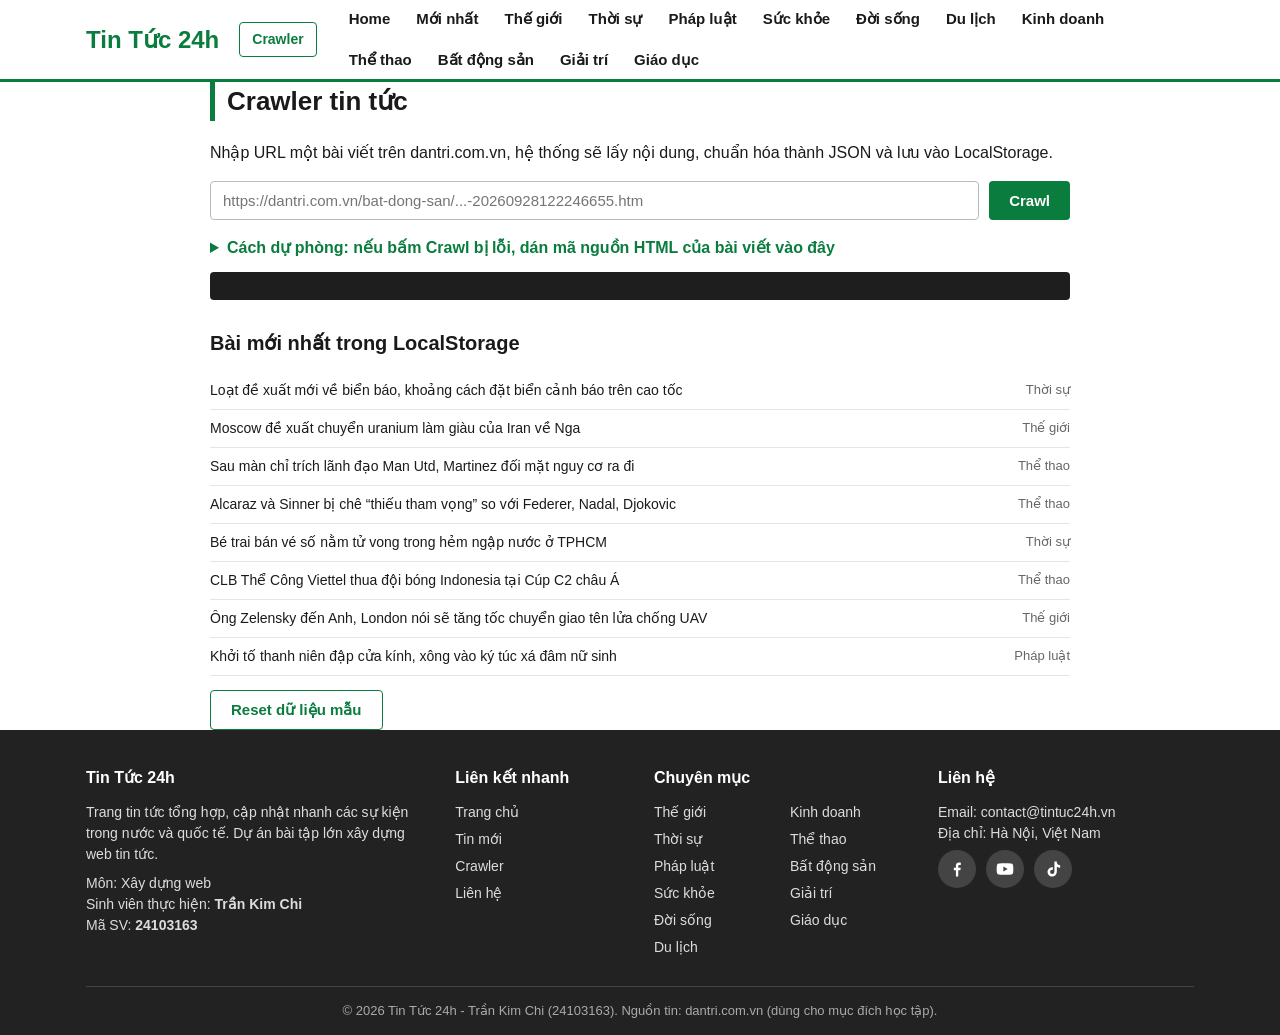
<file: crawler.html>
<!DOCTYPE html>
<html lang="vi"><head>
<meta charset="UTF-8"><meta name="viewport" content="width=device-width, initial-scale=1">
<title>Crawler - Tin Tức 24h</title><link rel="stylesheet" href="css/style.css">
</head><body data-page="crawler">
<div id="header" class="header"></div>
<main class="container"><div class="crawler" id="app">
  <h1 class="page-title">Crawler tin tức</h1>
  <p>Nhập URL một bài viết trên dantri.com.vn, hệ thống sẽ lấy nội dung, chuẩn hóa thành JSON và lưu vào LocalStorage.</p>
  <form id="crawlForm">
    <input type="url" id="urlInput" required placeholder="https://dantri.com.vn/bat-dong-san/...-20260928122246655.htm">
    <button class="btn" id="crawlBtn" type="submit">Crawl</button>
  </form>
  <details style="margin:8px 0 12px">
    <summary style="cursor:pointer;color:var(--red);font-weight:600">Cách dự phòng: nếu bấm Crawl bị lỗi, dán mã nguồn HTML của bài viết vào đây</summary>
    <p style="font-size:14px;margin:8px 0">Mở bài viết trên dantri.com.vn → nhấn <b>Ctrl+U</b> → <b>Ctrl+A</b>, <b>Ctrl+C</b> → dán vào ô dưới → nhập đúng URL bài ở ô phía trên → bấm Crawl.</p>
    <textarea id="htmlInput" rows="5" style="width:100%;padding:8px;border:1px solid #bbb;border-radius:4px" placeholder="Dán mã nguồn HTML (chỉ dùng khi proxy lỗi)"></textarea>
  </details>
  <div id="status" class="status"></div>
  <pre class="json" id="result"></pre>
  <div class="saved"><h3 class="section-h">Bài mới nhất trong LocalStorage</h3><div id="saved"></div>
  <p style="margin-top:14px"><button class="btn sec" id="resetBtn" type="button">Reset dữ liệu mẫu</button></p></div>
</div></main>
<footer id="footer" class="footer"></footer>
<script src="js/data.js"></script>
<script src="js/crawler.js"></script>
<script src="js/main.js"></script>
</body></html>
</file>
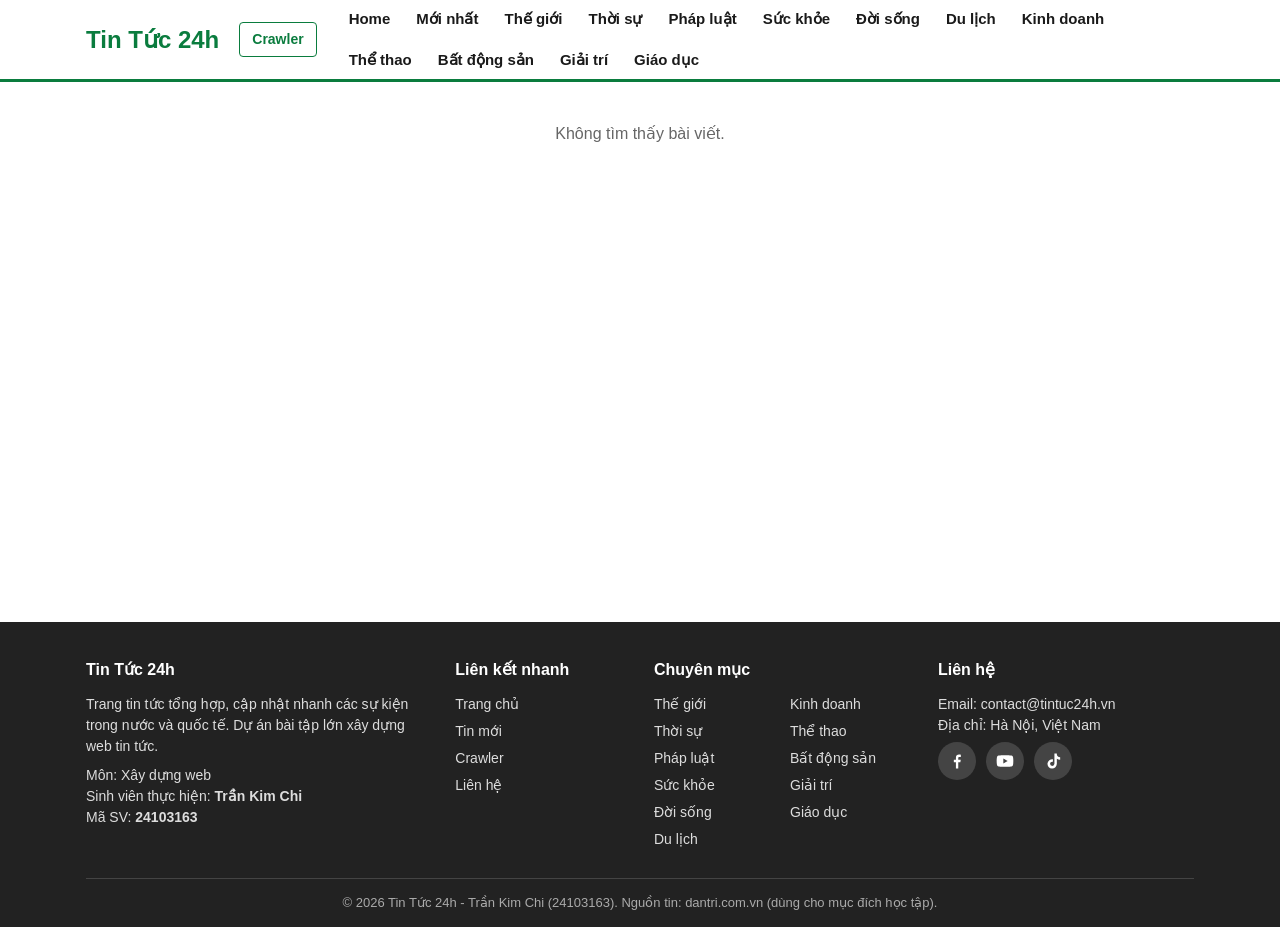
<file: detail.html>
<!DOCTYPE html>
<html lang="vi"><head>
<meta charset="UTF-8"><meta name="viewport" content="width=device-width, initial-scale=1">
<title>Chi tiết bài viết</title><link rel="stylesheet" href="css/style.css">
</head><body data-page="detail">
<div id="header" class="header"></div>
<main class="container" id="app"></main>
<footer id="footer" class="footer"></footer>
<script src="js/data.js"></script>
<script src="js/crawler.js"></script>
<script src="js/main.js"></script>
</body></html>
</file>
<file: css/style.css>
*{box-sizing:border-box;margin:0;padding:0}
:root{--red:#0a7c3e;--dark:#1a1a1a;--gray:#666;--line:#e5e5e5;--bg:#f6f6f6}
body{font-family:Arial,Helvetica,sans-serif;color:var(--dark);background:#fff;line-height:1.5}
a{color:inherit;text-decoration:none}
img{max-width:100%;display:block}
.container{max-width:1140px;margin:0 auto;padding:0 16px}

/* Navbar */
.header{border-bottom:3px solid var(--red);background:#fff;position:sticky;top:0;z-index:50}
.header .container{display:flex;align-items:center;gap:20px;min-height:56px}
.logo{font-size:24px;font-weight:700;color:var(--red);white-space:nowrap}
.nav{display:flex;flex-wrap:wrap;gap:2px;flex:1}
.nav>li{list-style:none;position:relative}
.nav a{display:block;padding:8px 12px;font-weight:600;font-size:15px;border-radius:4px}
.nav a:hover,.nav a.active{color:#fff;background:var(--red)}
.nav .sub{display:none;position:absolute;left:0;top:100%;min-width:200px;background:#fff;border:1px solid var(--line);box-shadow:0 4px 12px rgba(0,0,0,.1)}
.nav li:hover>.sub{display:block}
.nav .sub li{list-style:none}
.nav .sub a{font-weight:400}
.crawl-link{border:1px solid var(--red);color:var(--red);padding:6px 12px;border-radius:4px;font-weight:600;font-size:14px;white-space:nowrap}
.menu-btn{display:none;background:none;border:1px solid var(--line);font-size:22px;padding:2px 10px;border-radius:4px;cursor:pointer}

main{padding:24px 0 40px;min-height:60vh}
.page-title{font-size:26px;border-left:5px solid var(--red);padding-left:12px;margin-bottom:20px}
.meta{font-size:13px;color:var(--gray)}
.tag{color:var(--red);font-weight:700;font-size:13px;text-transform:uppercase}

/* Top section: 1 lớn trái + 2 nhỏ phải */
.top{display:grid;grid-template-columns:2fr 1fr;gap:20px;margin-bottom:28px}
.featured img{width:100%;aspect-ratio:16/10;object-fit:cover;border-radius:4px}
.featured h2{font-size:26px;margin:10px 0 6px;line-height:1.3}
.featured p{color:var(--gray)}
.side{display:flex;flex-direction:column;gap:20px}
.side .card img{width:100%;aspect-ratio:16/10;object-fit:cover;border-radius:4px}
.side .card h3{font-size:17px;margin-top:8px;line-height:1.35}
.card:hover h2,.card:hover h3,.item:hover h3{color:var(--red)}

/* Danh sách dọc */
.list{border-top:1px solid var(--line)}
.item{display:flex;gap:16px;padding:16px 0;border-bottom:1px solid var(--line)}
.item img{width:240px;aspect-ratio:3/2;object-fit:cover;border-radius:4px;flex-shrink:0}
.item h3{font-size:19px;margin-bottom:6px;line-height:1.35}
.item p{color:var(--gray);font-size:15px;display:-webkit-box;-webkit-line-clamp:3;-webkit-box-orient:vertical;overflow:hidden}
.section-h{font-size:20px;margin:8px 0 14px}

/* Chi tiết */
.article{max-width:780px;margin:0 auto}
.article h1{font-size:32px;line-height:1.3;margin:8px 0 12px}
.article .info{display:flex;flex-wrap:wrap;gap:6px 16px;padding-bottom:14px;border-bottom:1px solid var(--line);margin-bottom:18px}
.article .sapo{font-weight:700;font-size:18px;margin-bottom:16px}
.article .cover{width:100%;border-radius:4px;margin-bottom:16px}
.article .body p{margin-bottom:16px;font-size:18px;line-height:1.7}
.article .body p.cap{font-size:14px;color:var(--gray);font-style:italic;text-align:center}
.back{display:inline-block;margin-bottom:12px;color:var(--red);font-weight:600}
.empty{padding:40px;text-align:center;color:var(--gray)}

/* Footer */
.footer{background:#222;color:#ddd;padding:36px 0 0}
.footer .cols{display:grid;grid-template-columns:2fr 1fr 1.5fr 1.5fr;gap:28px}
.footer h4{color:#fff;margin-bottom:12px;font-size:16px}
.footer li{list-style:none;margin-bottom:6px;font-size:14px}
.footer a:hover{color:#4cd48a}
.footer .cat-list{columns:2}
.footer p{font-size:14px}
.social{display:flex;gap:10px;margin-top:6px}
.social a{width:38px;height:38px;border-radius:50%;background:#444;display:flex;align-items:center;justify-content:center}
.social a:hover{background:var(--red)}
.social svg{width:20px;height:20px;fill:#fff}
.copy{border-top:1px solid #444;margin-top:28px;padding:14px 0;text-align:center;font-size:13px;color:#aaa}

/* Crawler */
.crawler{max-width:860px;margin:0 auto}
.crawler form{display:flex;gap:10px;margin:16px 0}
.crawler input[type=url]{flex:1;padding:10px 12px;border:1px solid #bbb;border-radius:4px;font-size:15px}
.btn{background:var(--red);color:#fff;border:0;padding:10px 20px;border-radius:4px;font-size:15px;font-weight:600;cursor:pointer}
.btn:disabled{opacity:.6;cursor:wait}
.btn.sec{background:#fff;color:var(--red);border:1px solid var(--red)}
.status{margin:10px 0;padding:10px 12px;border-radius:4px;font-size:14px;display:none}
.status.ok{display:block;background:#e8f6ee;color:#0a6a35}
.status.err{display:block;background:#fdeaea;color:#b00020}
.status.load{display:block;background:#fff6dd;color:#7a5b00}
pre.json{background:#1e1e1e;color:#d4f5d4;padding:14px;border-radius:4px;overflow:auto;max-height:480px;font-size:13px;white-space:pre-wrap;word-break:break-word}
.saved{margin-top:28px}
.saved .row{display:flex;justify-content:space-between;gap:12px;padding:8px 0;border-bottom:1px solid var(--line);font-size:14px}

/* Responsive */
@media(max-width:900px){
 .top{grid-template-columns:1fr}
 .side{flex-direction:row}
 .side .card{flex:1}
 .footer .cols{grid-template-columns:1fr 1fr}
}
@media(max-width:700px){
 .menu-btn{display:block;margin-left:auto}
 .header .container{flex-wrap:wrap}
 .nav{display:none;width:100%;flex-direction:column;order:5}
 .nav.open{display:flex}
 .nav .sub{position:static;display:block;border:0;box-shadow:none;padding-left:14px}
 .crawl-link{order:4}
 .side{flex-direction:column}
 .item{flex-direction:column}
 .item img{width:100%}
 .featured h2{font-size:22px}
 .article h1{font-size:25px}
 .footer .cols{grid-template-columns:1fr}
 .crawler form{flex-direction:column}
}
</file>
